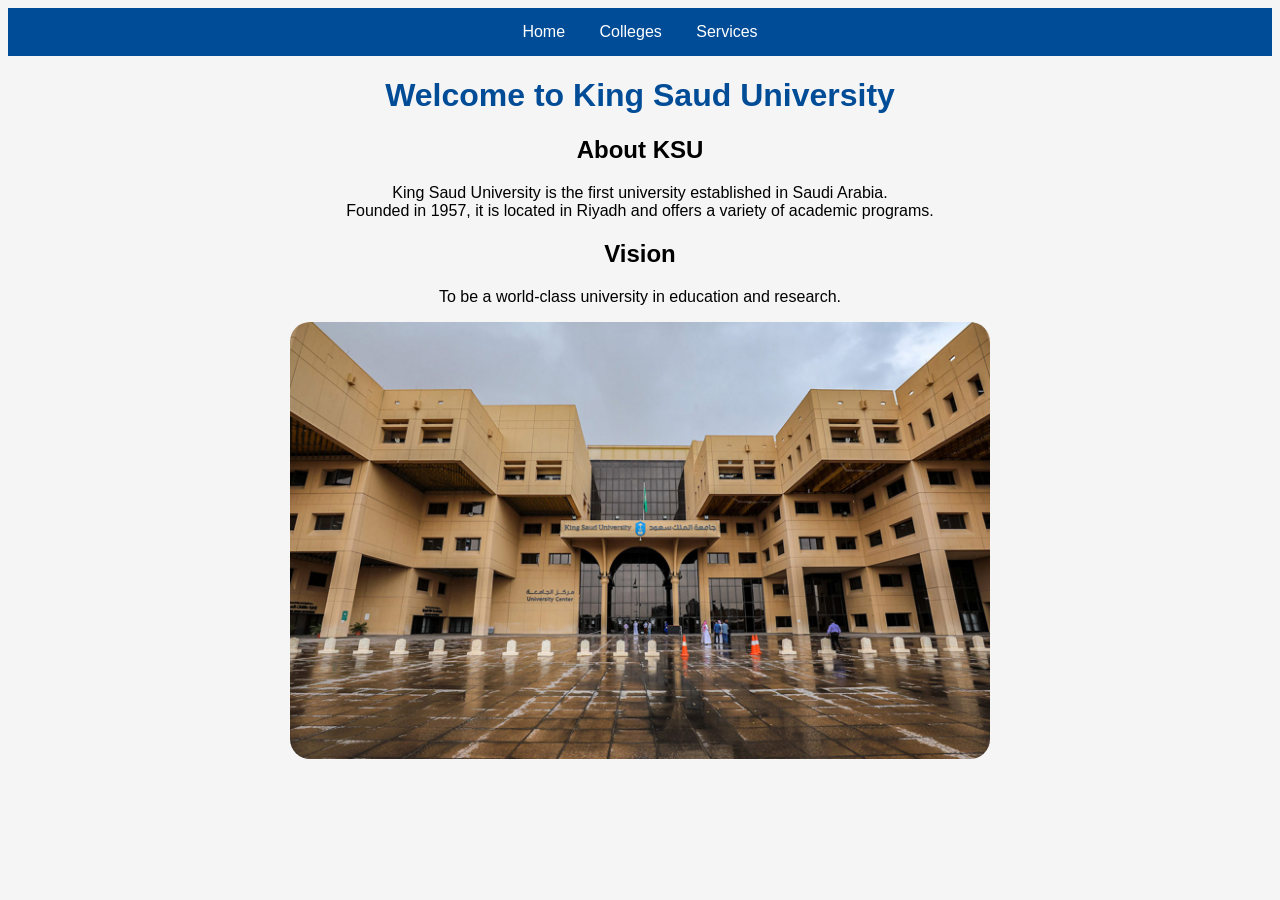
<file: index.html>
<!DOCTYPE html>
<html>
<head>
    <title>King Saud University</title>
    <link rel="stylesheet" href="style.css">
</head>
<body>
    <!-- Home Page -->
    <nav>
        <a href="index.html">Home</a>
        <a href="colleges.html">Colleges</a>
        <a href="services.html">Services</a>
    </nav>
    <h1>Welcome to King Saud University</h1>
    <h2>About KSU</h2>
    <p>
    King Saud University is the first university established in Saudi Arabia.
    <br>
    Founded in 1957, it is located in Riyadh and offers a variety of academic programs.
    </p>
    <h2>Vision</h2>
    <p>
        To be a world-class university in education and research.
    </p>
    <img src="ksu.jpg" alt="King Saud University">
</body>
</html>
</file>
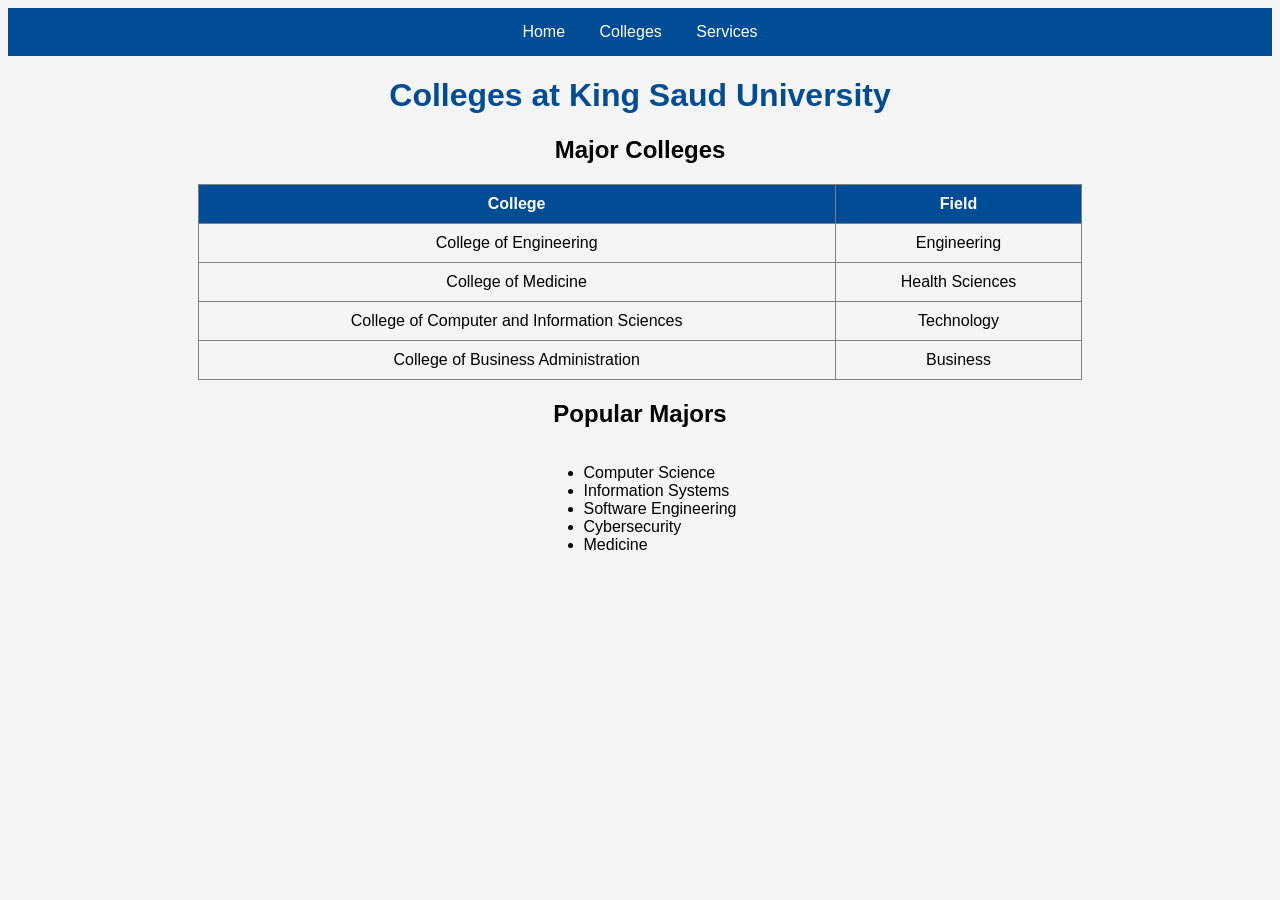
<file: colleges.html>
<!DOCTYPE html>
<html>
<head>
    <title>KSU Colleges</title>
    <link rel="stylesheet" href="style.css">
</head>
<body>
    <!-- Colleges Page -->
    <nav>
        <a href="index.html">Home</a>
        <a href="colleges.html">Colleges</a>
        <a href="services.html">Services</a>
    </nav>
    <h1>Colleges at King Saud University</h1>
    <h2>Major Colleges</h2>
    <table border="1" align="center">
        <tr>
            <th>College</th>
            <th>Field</th>
        </tr>
        <tr>
            <td>College of Engineering</td>
            <td>Engineering</td>
        </tr>
        <tr>
            <td>College of Medicine</td>
            <td>Health Sciences</td>
        </tr>
        <tr>
            <td>College of Computer and Information Sciences</td>
            <td>Technology</td>
        </tr>
        <tr>
            <td>College of Business Administration</td>
            <td>Business</td>
        </tr>
    </table>
    <h2>Popular Majors</h2>
    <ul>
        <li>Computer Science</li>
        <li>Information Systems</li>
        <li>Software Engineering</li>
        <li>Cybersecurity</li>
        <li>Medicine</li>
    </ul>
</body>
</html>
</file>
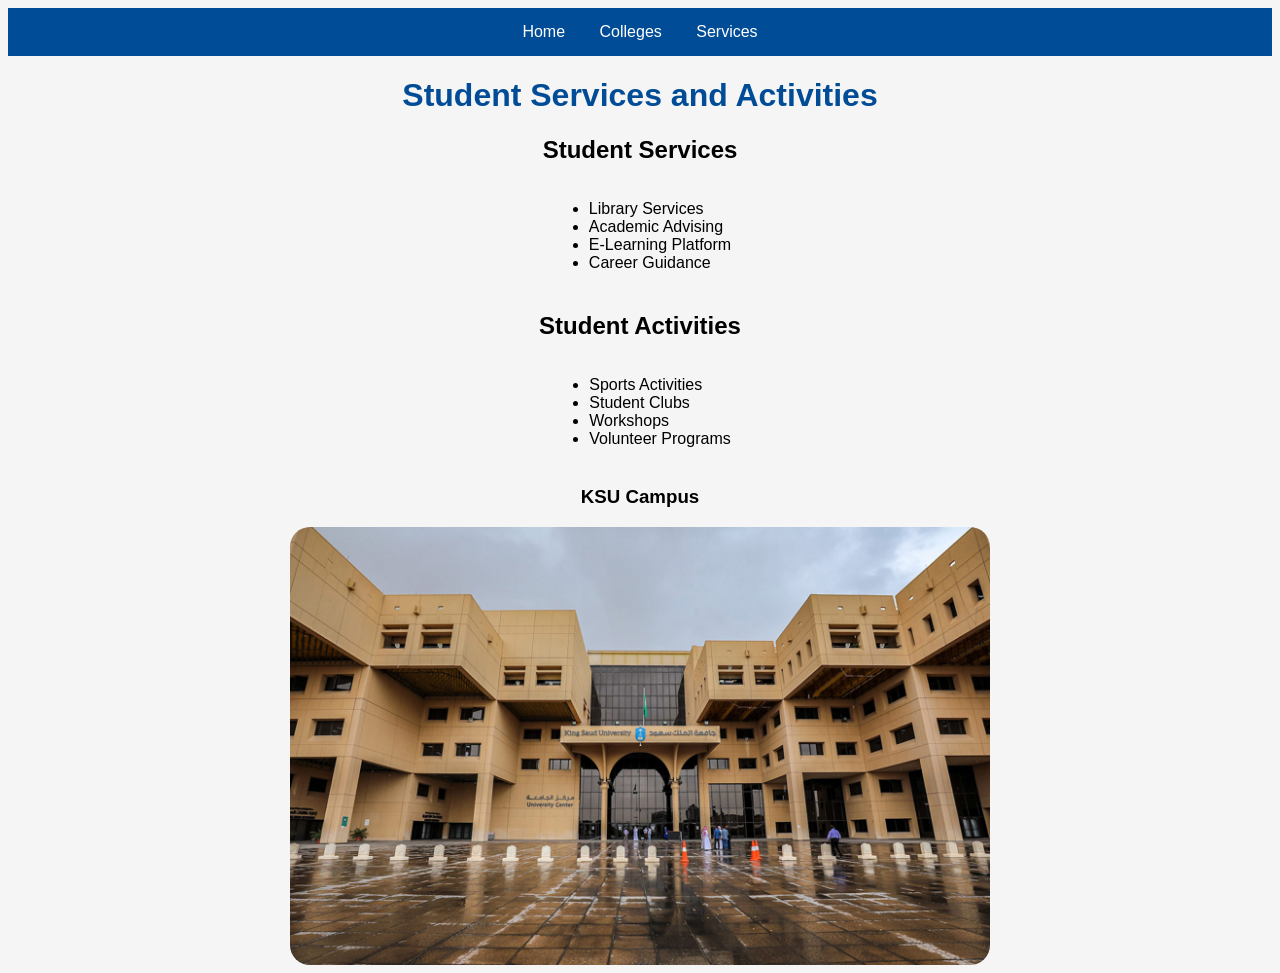
<file: services.html>
<!DOCTYPE html>
<html>
<head>
    <title>KSU Services</title>
    <link rel="stylesheet" href="style.css">
</head>
<body>
<!-- Services Page -->
<nav>
    <a href="index.html">Home</a>
    <a href="colleges.html">Colleges</a>
    <a href="services.html">Services</a>
</nav>
<h1>Student Services and Activities</h1>
<h2>Student Services</h2>
<ul>
    <li>Library Services</li>
    <li>Academic Advising</li>
    <li>E-Learning Platform</li>
    <li>Career Guidance</li>
</ul>
<h2>Student Activities</h2>
<ul>
    <li>Sports Activities</li>
    <li>Student Clubs</li>
    <li>Workshops</li>
    <li>Volunteer Programs</li>
</ul>
<h3>KSU Campus</h3>
<img src="ksu.jpg" alt="KSU Services">
</body>
</html>
</file>
<file: style.css>
body {
    font-family: Arial, sans-serif;
    text-align: center;
    background-color: #f5f5f5;}
nav {
    background-color: #004c97;
    padding: 15px;}
nav a {
    color: white;
    text-decoration: none;
    margin: 15px;}
h1 {
    color: #004c97;}
img {
    width: 700px;
    height: auto;
    border-radius: 10px;
    margin-top:20px;}
table {
    margin: auto;
    border-collapse: collapse;
    width: 70%;}
th { 
    background-color: #004c97;
    color: white;
    padding: 10px;}
td { 
    padding: 10px;}
ul {
    text-align: left;
    display: inline-block;
    margin-bottom: 20px;}
img { 
    display: block;
    margin: 5px auto;
    width: 700px;
    border-radius: 20px;}
</file>
